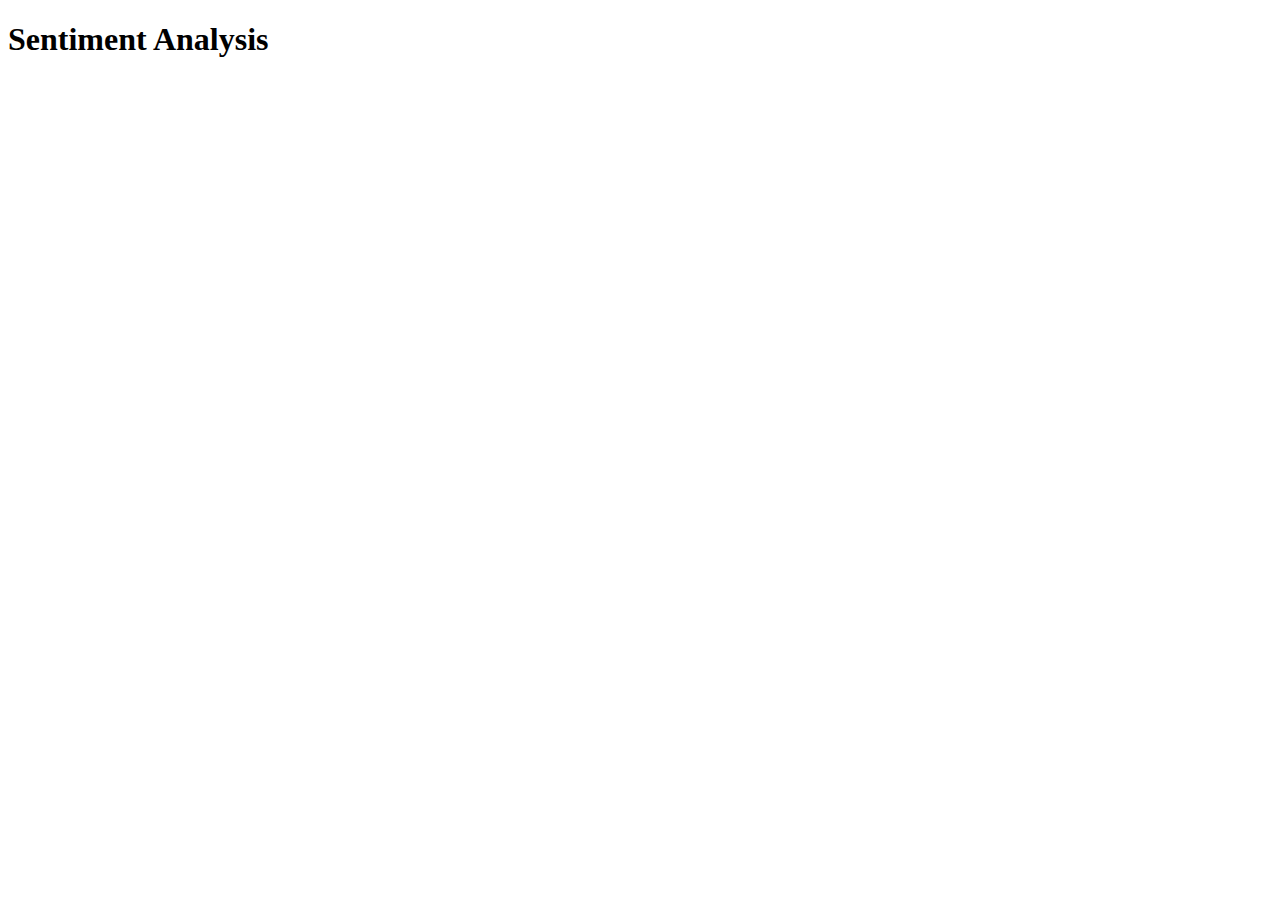
<file: projects/project1.html>
<!DOCTYPE html>
<html lang="en">
<head>
    <meta charset="UTF-8">
    <meta name="viewport" content="width=device-width, initial-scale=1.0">
    <title>Sentiment Analysis</title>
</head>
<body>
    <h1>Sentiment Analysis</h1>
    <p></p>
</body>
</html>
</file>
